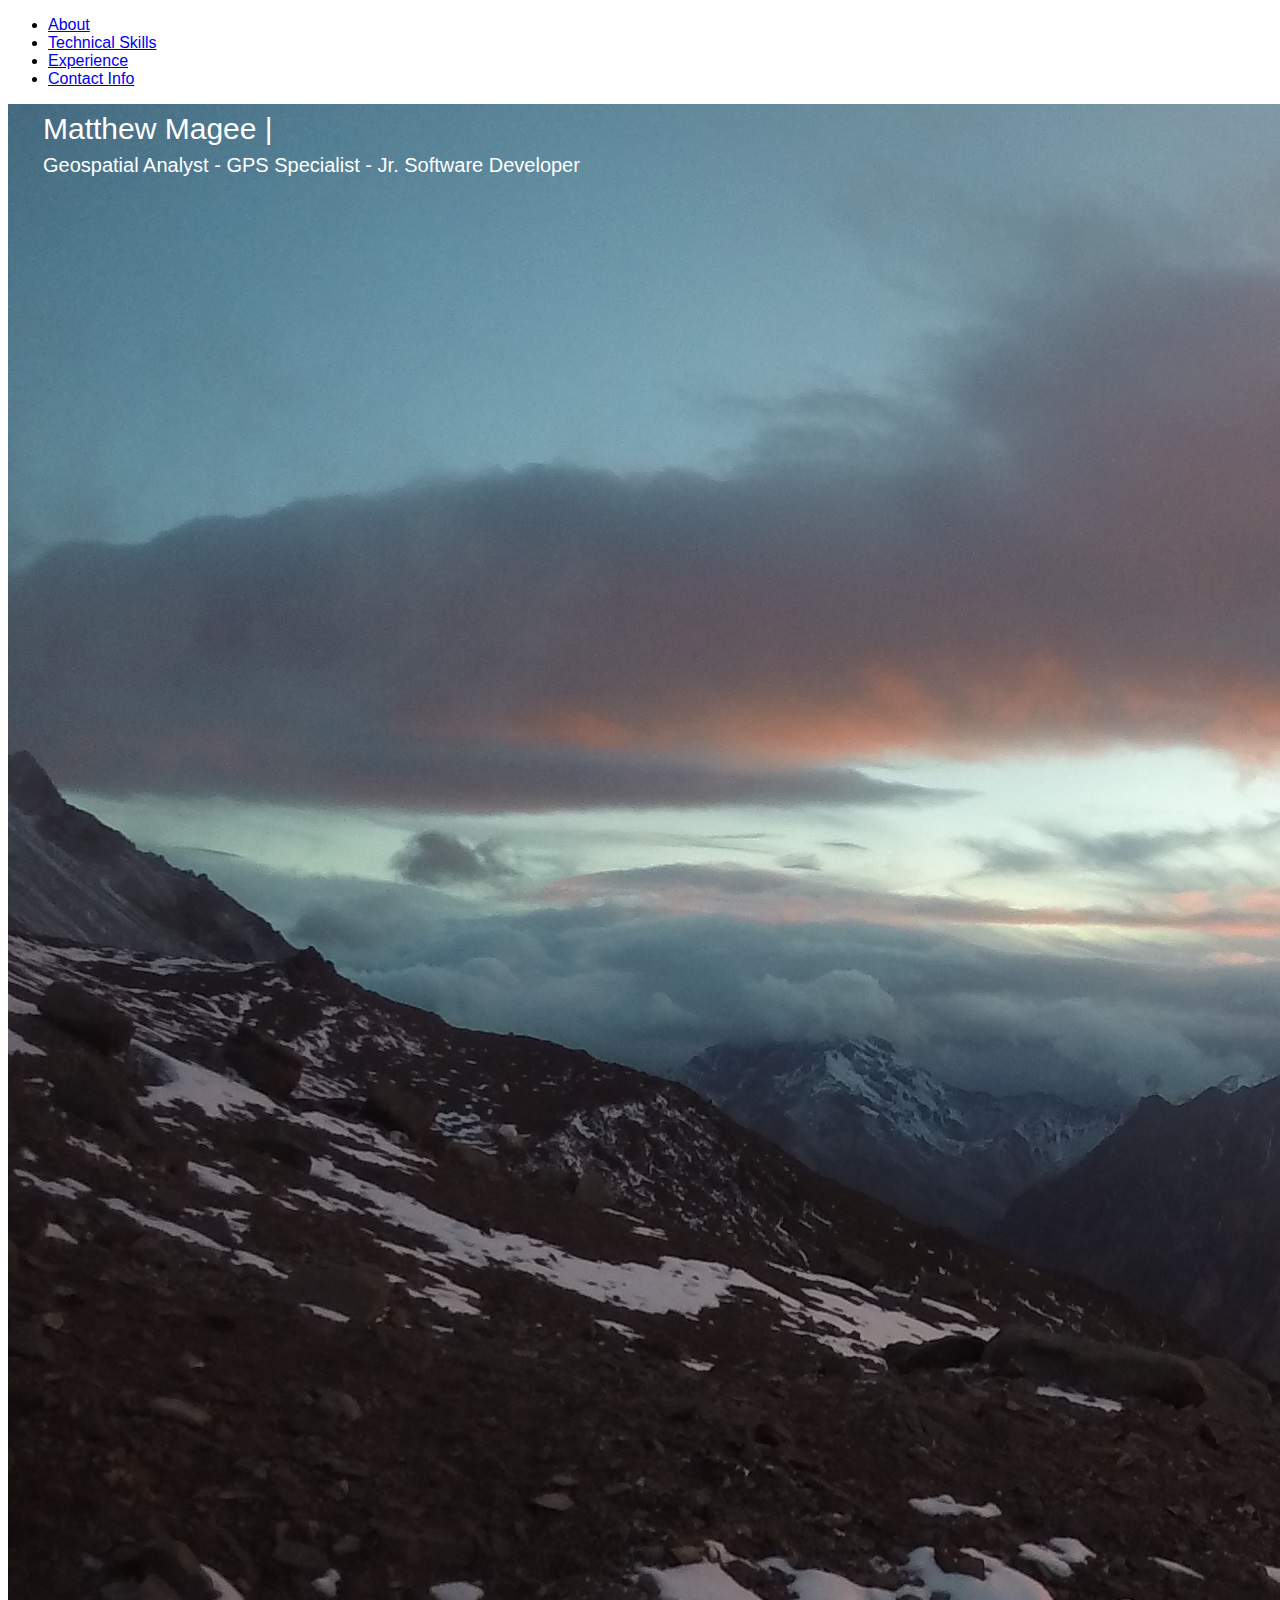
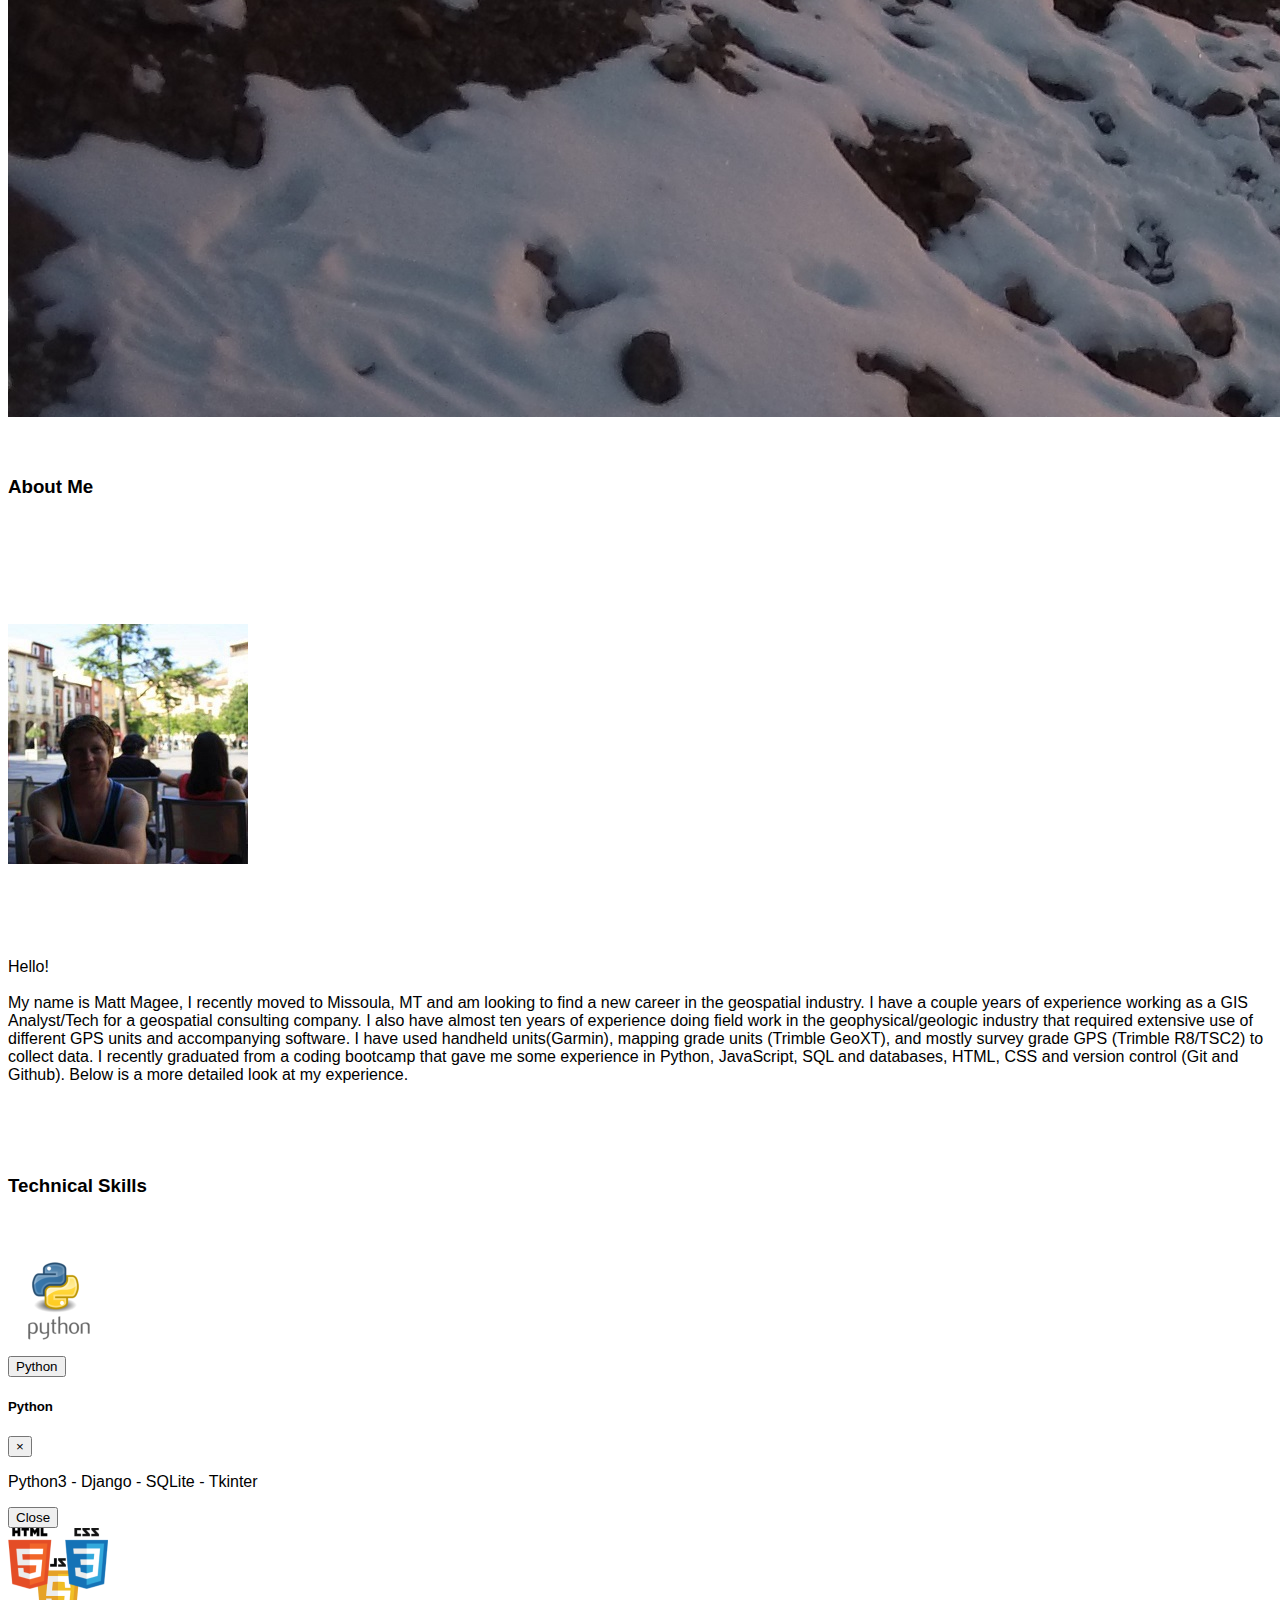
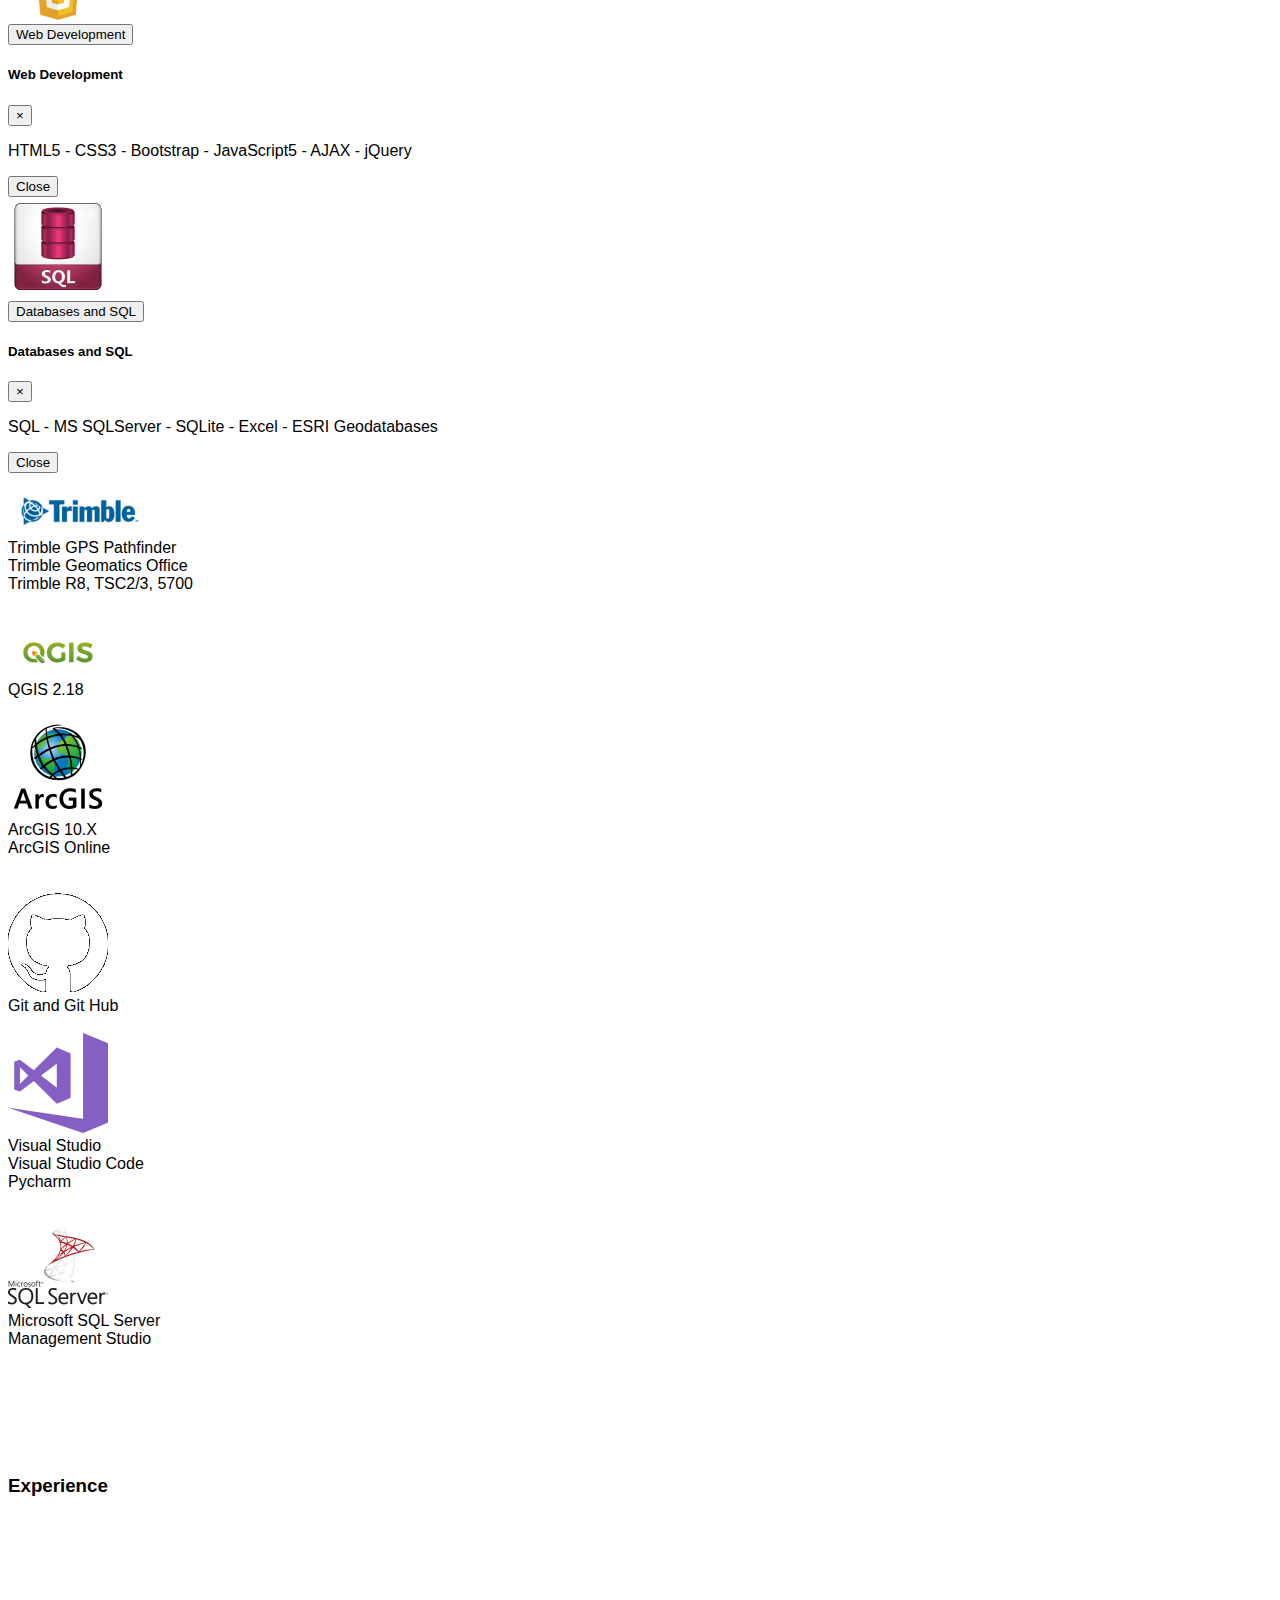
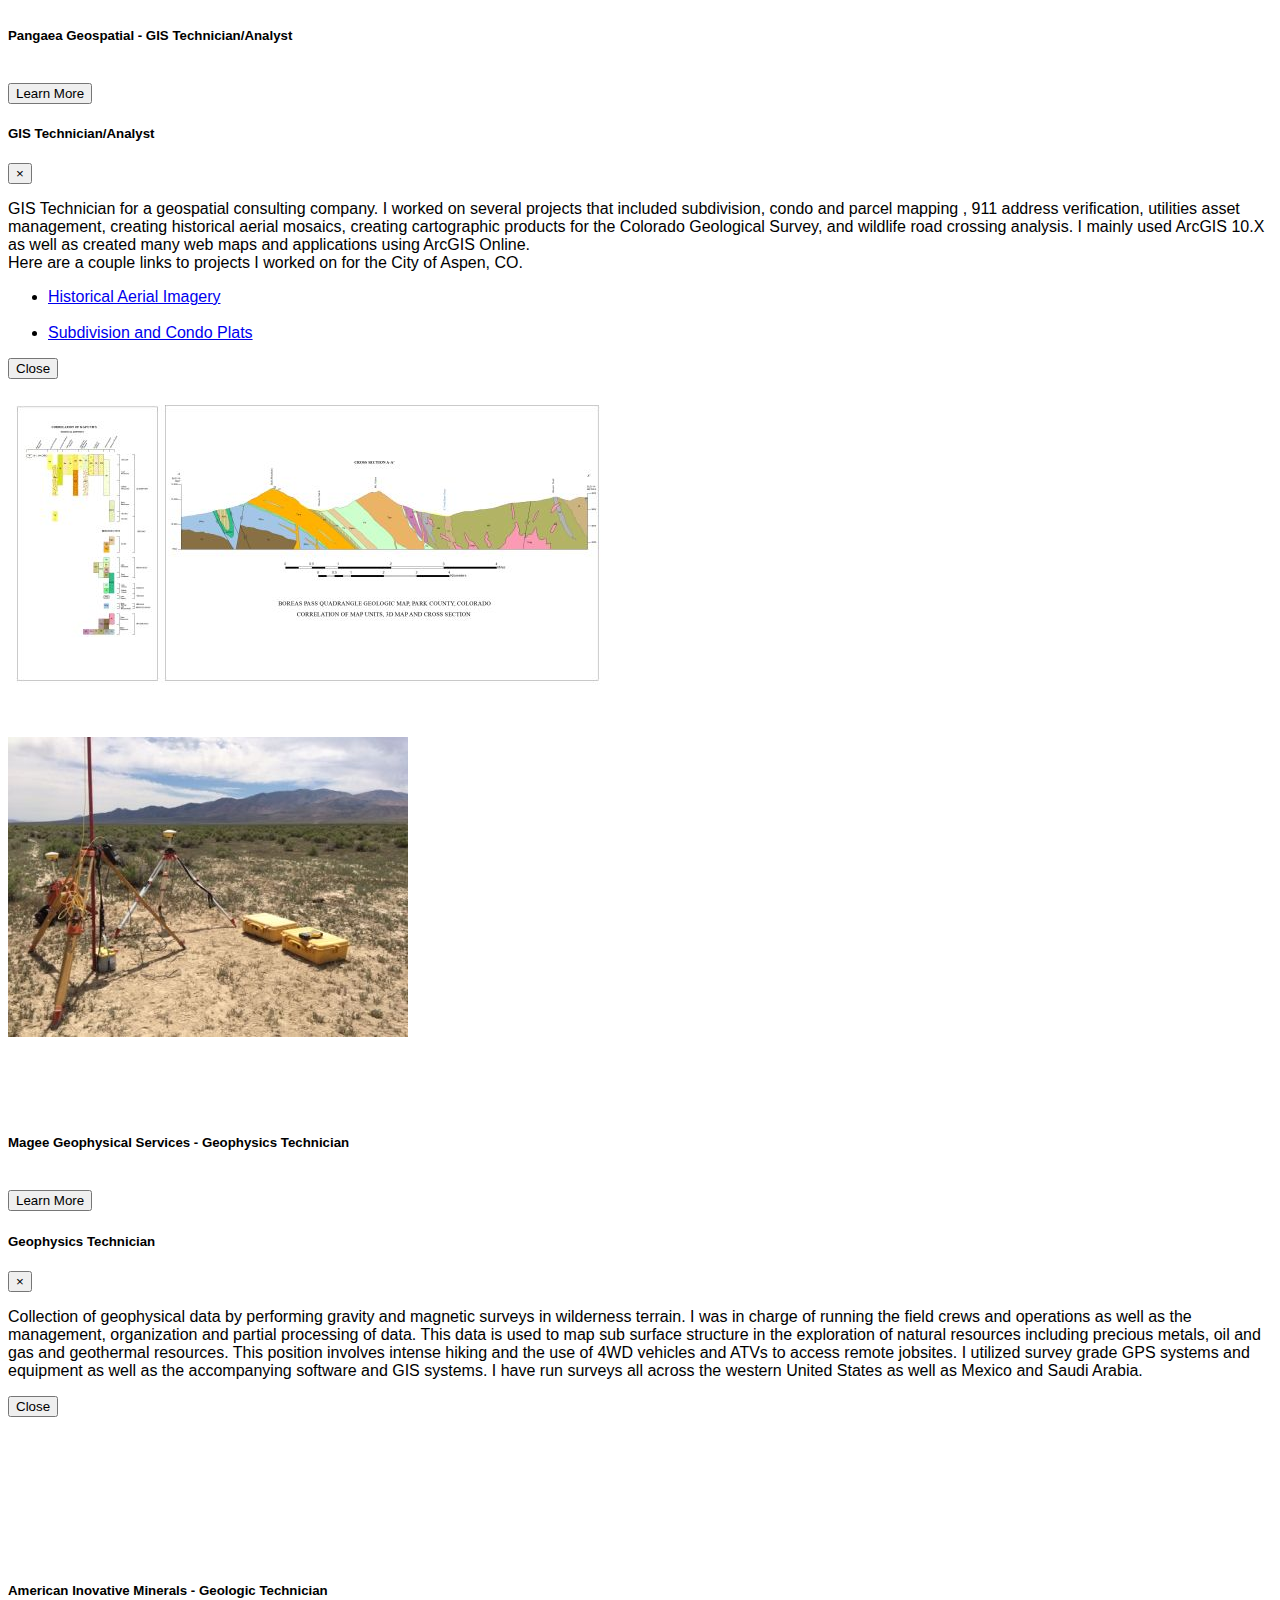
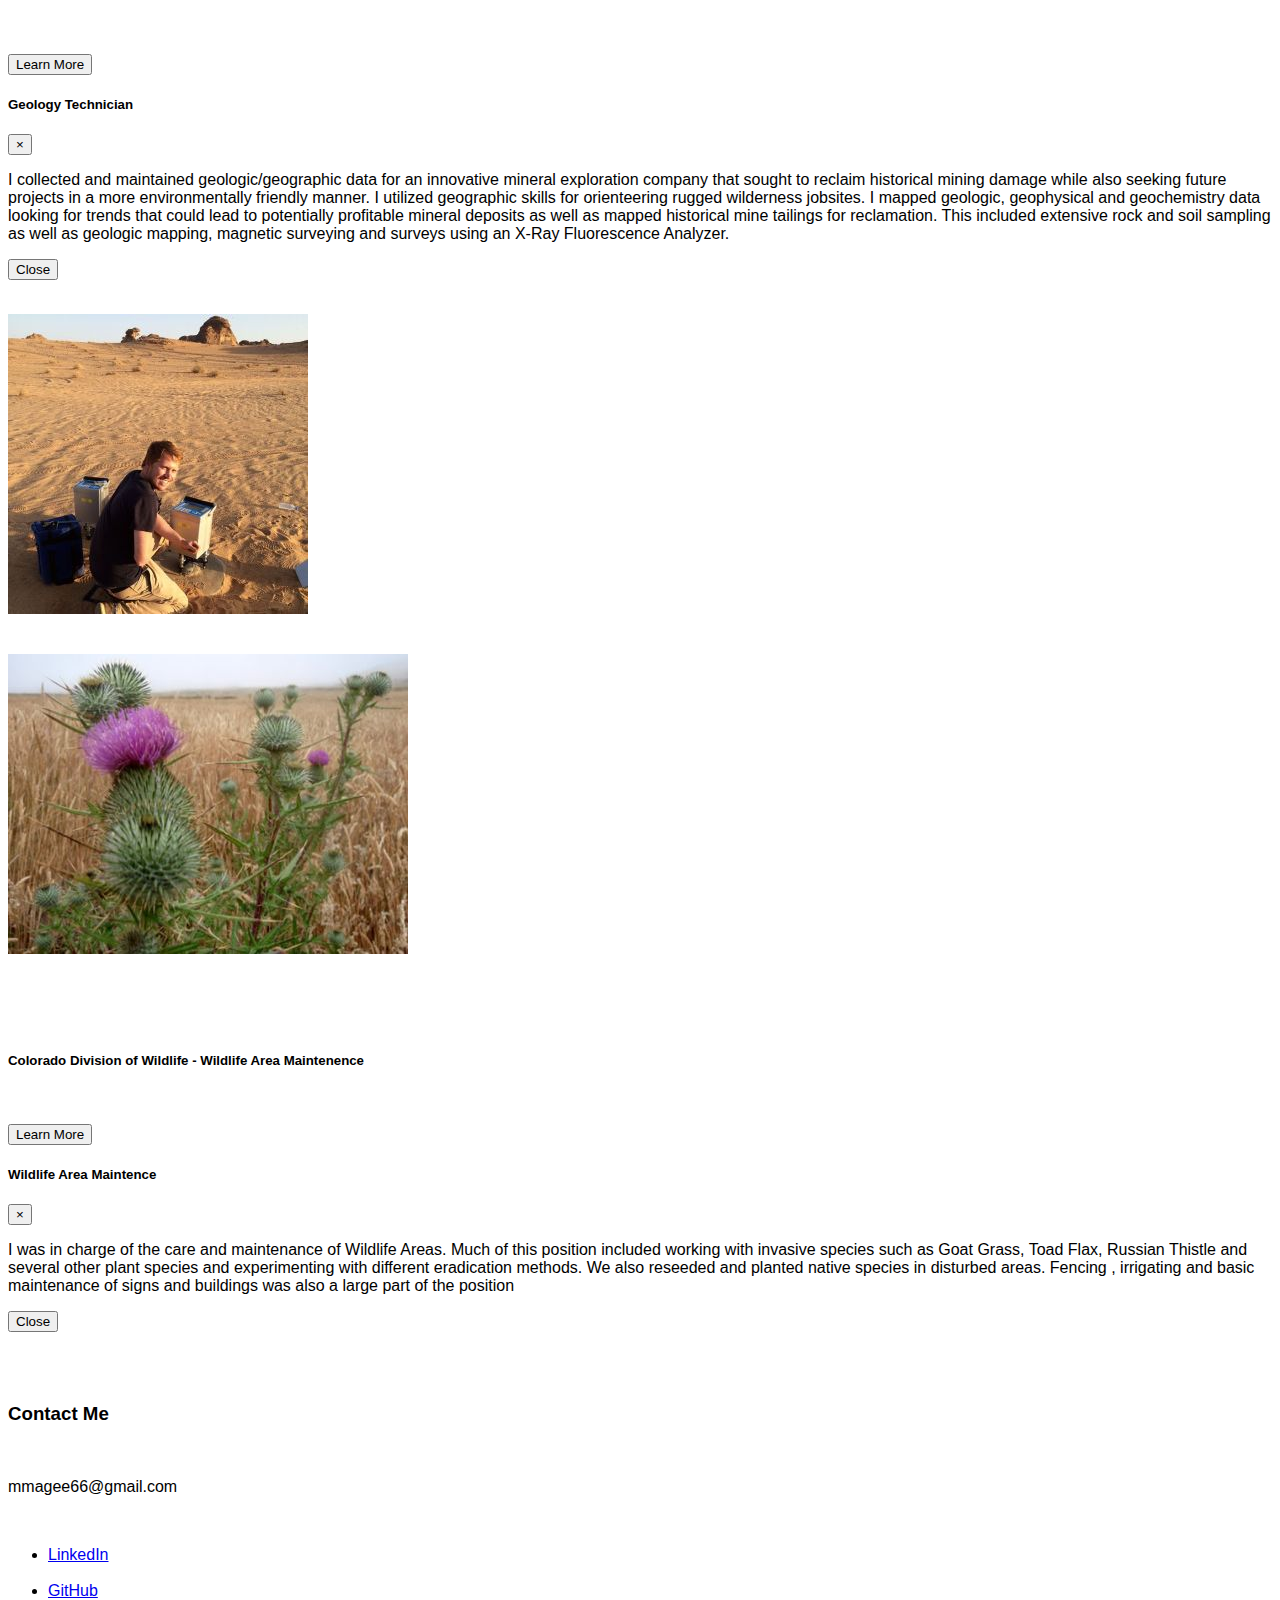
<file: index.html>
<!doctype html>
<html lang="en">
  <head>
    <!-- Required meta tags -->
    <meta charset="utf-8">
    <meta name="viewport" content="width=device-width, initial-scale=1, shrink-to-fit=no">

    <!-- Bootstrap CSS -->
    <link rel="stylesheet" href="https://stackpath.bootstrapcdn.com/bootstrap/4.2.1/css/bootstrap.min.css" integrity="sha384-GJzZqFGwb1QTTN6wy59ffF1BuGJpLSa9DkKMp0DgiMDm4iYMj70gZWKYbI706tWS" crossorigin="anonymous">
    <link rel="stylesheet" href="./css/portfolio_css.css">
    <title>Matthew Magee</title>
  </head>
  <body class="bg-dark">
    <ul class="nav justify-content-end bg-dark">
        <li class="nav-item">
          <a class="nav-link active text-white" href="#about">About</a>
        </li>
        <li class="nav-item">
          <a class="nav-link active text-white" href="#skills">Technical Skills</a>
        </li>
        <li class="nav-item">
          <a class="nav-link active text-white" href="#experience">Experience</a>
        </li>
        <li class="nav-item">
          <a class="nav-link active text-white" href="#contact">Contact Info</a>
        </li>
      </ul>
      
      <div class="photo_container">
        <img src="./images/Camp1.JPG" class="img-fluid" alt="Responsive image">
        <div class="name">Matthew Magee |</div>
        <div class="description">Geospatial Analyst - GPS Specialist - Jr. Software Developer</div>
      </div>  
      <br>
      <br>

      <div #about class="container bg-dark text-white ">
        
              <h3 id="about" class="text-center">About Me</h3>
            <div class="row">
              <div class="col-sm text-center">
                
                <br>
                <br>
                <br><br><br>
                <br>
                <img class="rounded " src="images/Matt_Magee.jpg">
                <br>
                <br>
                <br>
              </div>
              <div class="col-sm font ">
              <br>
              <br>
              <br>
              <div class="container border border-light rounded">
                
                Hello!
                <br>
                <br>
                My name is Matt Magee, I recently moved to Missoula, MT and am looking to find a new career in the geospatial industry.
                 I have a couple years of experience working as a GIS Analyst/Tech for a 
                geospatial consulting company. I also have almost ten years of experience doing field work in the geophysical/geologic
                industry that required extensive use of different GPS units and accompanying software. I have used handheld units(Garmin), 
                mapping grade units (Trimble GeoXT), and mostly survey grade GPS (Trimble R8/TSC2) to collect data.
                I recently graduated from a coding bootcamp that gave me some experience in Python, JavaScript, SQL and databases, HTML, CSS
                and version control (Git and Github). 
                 Below is a more detailed look at my experience. 
                
                 
              
                <br> 
              </div>  
            </div>
          
          
    


          <div class="container ">
              <br>
              <br>
              <br>
              <br>
              <h3 id="skills" class="text-center">Technical Skills</h3>
              <br>
              <br>
              <div class="row  ">
                <div class="col-sm text-center border border-light rounded">
                
                  <img src="images/python-logo-310x310.png"><br>
                  
                  <button class="btn btn-outline-light" type="button" data-toggle="modal" data-target="#python">Python</button><br>

                  <div id="python" class="modal text-dark" tabindex="-1" role="dialog">
                    <div class="modal-dialog" role="document" >
                      <div class="modal-content" >
                        <div class="modal-header"  >
                          <h5 class="modal-title">Python</h5>
                          <button type="button" class="close" data-dismiss="modal" aria-label="Close">
                            <span aria-hidden="true">&times;</span>
                          </button>
                        </div>
                        <div class="modal-body">
                          <p>

                            Python3 - Django - SQLite - Tkinter
                            
                            

                          </p>
                        </div>
                        <div class="modal-footer">
                          <button type="button" class="btn btn-secondary" data-dismiss="modal">Close</button>
                          
                        </div>
                      </div>
                    </div>
                  </div>
                </div>
                <div class="col-sm text-center">
                  <img src="images/webDev.png"><br>
                 

                  <button class="btn btn-outline-light" type="button" data-toggle="modal" data-target="#web_dev">Web Development</button>

                  <div id="web_dev" class="modal text-dark" tabindex="-1" role="dialog">
                    <div class="modal-dialog" role="document" >
                      <div class="modal-content" >
                        <div class="modal-header"  >
                          <h5 class="modal-title">Web Development</h5>
                          <button type="button" class="close" data-dismiss="modal" aria-label="Close">
                            <span aria-hidden="true">&times;</span>
                          </button>
                        </div>
                        <div class="modal-body">
                          <p>
                            
                            HTML5 - 
                            CSS3 - 
                            Bootstrap - 
                            JavaScript5 - 
                            AJAX - 
                            jQuery
                            
                            

                          </p>
                        </div>
                        <div class="modal-footer">
                          <button type="button" class="btn btn-secondary" data-dismiss="modal">Close</button>
                          
                        </div>
                      </div>
                    </div>
                  </div>

                </div>
                <div class="col-sm text-center border border-light rounded">
                  
                  <img src="images/SQL_logo.png" > <br>
                  
                  <button class="btn btn-outline-light" type="button" data-toggle="modal" data-target="#sql">Databases and SQL</button>

                  <div id="sql" class="modal text-dark" tabindex="-1" role="dialog">
                    <div class="modal-dialog" role="document" >
                      <div class="modal-content" >
                        <div class="modal-header"  >
                          <h5 class="modal-title">Databases and SQL</h5>
                          <button type="button" class="close" data-dismiss="modal" aria-label="Close">
                            <span aria-hidden="true">&times;</span>
                          </button>
                        </div>
                        <div class="modal-body">
                          <p>

                            SQL - MS SQLServer - SQLite - Excel - ESRI Geodatabases
                            
                            

                          </p>
                        </div>
                        <div class="modal-footer">
                          <button type="button" class="btn btn-secondary" data-dismiss="modal">Close</button>
                          
                        </div>
                      </div>
                    </div>
                  </div>


                
                </div>
              </div>
            </div>

            <div class="container">
                <div class="row ">
                    <div class="col-sm text-center ">
                      <br>
                        <img src="images/trimble-logos-01.png" > <br>
                        Trimble GPS Pathfinder<br>
                        Trimble Geomatics Office<br>
                        Trimble R8, TSC2/3, 5700
    
                      
                      </div>
                  <div class="col-sm text-center border border-light rounded"">
                    <br>
                    <br>
                    <img src="./images/qgis-logo.png"><br>
                    QGIS 2.18
                  </div>

                  <div class="col-sm text-center">
                    <br>
                    <img src="./images/ArcGIS_logo.png"><br>
                    ArcGIS 10.X<br>
                    ArcGIS Online
                   
                  </div>
                  
                </div>
              </div>

              <div class="container">
                  <div class="row">
                      <div class="col-sm text-center border border-light rounded">
                        <br>
                        <br>
                          <img src="images/github-logo-1.png" > <br>
                          Git and Git Hub
      
                        
                        </div>
                    <div class="col-sm text-center">
                      <br>
                      <img src="./images/2000px-Visual_Studio_2017_Logo.svg.png"><br>
                      Visual Studio<br>
                      Visual Studio Code<br>
                      Pycharm
                    </div>
  
                    <div class="col-sm text-center border border-light rounded">
                      <br>
                      <br>
                      <img src="./images/1499955337microsoft-sql-server-logo-png.png"><br>
                      Microsoft SQL Server<br> Management Studio
                     
                    </div>
                    
                  </div>
                </div>

           <div class=" container text-white text-center">
              <br>
              <br>
              <br>
              <br><br><br>
               
                <h3 id="experience"  >Experience</h3>
               
             <br>
            
           </div>
           

           <div class="container border border-light rounded">
              
              <div class="row">
                <div class="col text-center">
                  <br><br><br><br>
                  <h5>Pangaea Geospatial - GIS Technician/Analyst</h5>
                  <br>
                  <button class="btn btn-outline-light"  type="button" data-toggle="modal" data-target="#pangaea">Learn More</button>

                  <div class="modal " id="pangaea" tabindex="-1" role="dialog">
                      <div class="modal-dialog" role="document">
                        <div class="modal-content">
                          <div class="modal-header">
                            <h5 class="modal-title text-dark">GIS Technician/Analyst</h5>
                            <button type="button" class="close" data-dismiss="modal" aria-label="Close">
                              <span aria-hidden="true">&times;</span>
                            </button>
                          </div>
                          <div class="modal-body">
                            <p class="text-dark">GIS Technician for a geospatial consulting company. I worked on several projects that included subdivision,
                                 condo and parcel mapping , 911 address verification, utilities asset management, creating historical aerial mosaics, creating cartographic
                                  products for the Colorado Geological Survey, and wildlife road crossing analysis. I mainly used ArcGIS 10.X as well as created many web maps
                                   and applications using ArcGIS Online.<br>
                                   Here are a couple links to projects I worked on for the City of Aspen, CO.<br>
                                   <ul class="nav nav-pills  ">
                                    <li class="nav-item ">
                                      <a class="nav-link active btn btn-outline-dark  " href="https://cityofaspen.maps.arcgis.com/apps/webappviewer/index.html?id=b9f64a3b244f4cea995660860e0d4366" target="_blank">Historical Aerial Imagery</a>
                                    </li>
                                    &nbsp;&nbsp;&nbsp;&nbsp;
                                    <li class="nav-item">
                                      <a class="nav-link active btn btn-outline-dark" href="https://cityofaspen.maps.arcgis.com/apps/webappviewer/index.html?id=724ca051d2114d78a124630fdef2707e" target="_blank">Subdivision and Condo Plats</a>
                                    </li>
                                    
                                </ul>
                             </p>
                          </div>
                          <div class="modal-footer">
                            <button type="button" class="btn btn-secondary" data-dismiss="modal">Close</button>
                            
                          </div>
                        </div>
                      </div>
                    </div>
                  

            

                </div>
                <div class="col">
                  <br>
                  <img src="images/BoreasPassCrossSection.jpg">
                </div>
              </div>
              <br>
              
             


            </div>    

            <div class="container  ">
                <div class="row">
                  <div class="col text-center">
                    <br>
                    
                    <img class="text-center" src="images/IMG_0467 (1).JPG">
                      
                  </div>
                  <div class="col text-center">
                    <br><br><br><br>
                    <h5>Magee Geophysical Services - Geophysics Technician</h5>
                    <br>
                    <button class="btn btn-outline-light"  type="button" data-toggle="modal" data-target="#mageegeo">Learn More</button>

                    <div class="modal " id="mageegeo" tabindex="-1" role="dialog">
                        <div class="modal-dialog" role="document">
                          <div class="modal-content">
                            <div class="modal-header">
                              <h5 class="modal-title text-dark">Geophysics Technician</h5>
                              <button type="button" class="close" data-dismiss="modal" aria-label="Close">
                                <span aria-hidden="true">&times;</span>
                              </button>
                            </div>
                            <div class="modal-body">
                              <p class="text-dark">
                                  Collection of geophysical data by performing gravity and magnetic surveys in wilderness terrain. I was in charge
                                   of running the field crews and operations as well as the management, organization and partial processing of data. 
                                   This data is used to map sub surface structure in the exploration of natural resources including precious metals,
                                    oil and gas and geothermal resources. This position involves intense hiking and the use of 4WD vehicles and ATVs
                                     to access remote jobsites. I utilized survey grade GPS systems and equipment as well as the accompanying software
                                      and GIS systems. I have run surveys all across the western United States as well as Mexico and Saudi Arabia.
                              </p>
                            </div>
                            <div class="modal-footer">
                              <button type="button" class="btn btn-secondary" data-dismiss="modal">Close</button>
                              
                            </div>
                          </div>
                        </div>
                      </div>
                  </div>
                </div>
                <br>
                
            </div> 
            <br><br><br> 
            
              
           <div class="container border border-light rounded">
              <div class="row">
                <div class="col text-center">
                  <br><br><br><br>
                  <h5>American Inovative Minerals - Geologic Technician</h5>
                  <br>
                  <p>
                      <button class="btn btn-outline-light"  type="button" data-toggle="modal" data-target="#aim">Learn More</button>

                      <div class="modal " id="aim" tabindex="-1" role="dialog">
                          <div class="modal-dialog" role="document">
                            <div class="modal-content">
                              <div class="modal-header">
                                <h5 class="modal-title text-dark">Geology Technician</h5>
                                <button type="button" class="close" data-dismiss="modal" aria-label="Close">
                                  <span aria-hidden="true">&times;</span>
                                </button>
                              </div>
                              <div class="modal-body">
                                <p class="text-dark">
                                    I collected and maintained geologic/geographic data for an innovative mineral exploration company that sought to reclaim historical mining damage while also seeking future projects in a more environmentally friendly manner. I utilized geographic skills for orienteering rugged wilderness jobsites. I mapped geologic, geophysical and geochemistry data looking for trends that could lead to potentially profitable mineral deposits as well as mapped historical mine tailings for reclamation. This included extensive rock and soil sampling as well as geologic mapping, magnetic surveying and surveys using an X-Ray Fluorescence Analyzer. 

                                </p>
                              </div>
                              <div class="modal-footer">
                                <button type="button" class="btn btn-secondary" data-dismiss="modal">Close</button>
                                
                              </div>
                            </div>
                          </div>
                        </div>
                  </p>
                  

                </div>
                <div class="col text-center">
                  <br>
                   <img src="images/11219229_10153584285562710_1764301246898736464_n.jpg">
                </div>
              </div>
              <br>
              
            </div>

            <div class="container">
                <div class="row">
                  <div class="col text-center">
                    <br>
                    <img src="images/russian-thistle475.jpg">
                      
                  </div>
                  <div class="col text-center">
                    <br><br><br><br>
                    <h5>Colorado Division of Wildlife - Wildlife Area Maintenence</h5>
                    <br>
                    <p>
                      <!--modal-->
                        <button class="btn btn-outline-light"  type="button" data-toggle="modal" data-target="#cdw">Learn More</button>

                        <div class="modal " id="cdw" tabindex="-1" role="dialog">
                            <div class="modal-dialog" role="document">
                              <div class="modal-content">
                                <div class="modal-header">
                                  <h5 class="modal-title text-dark">Wildlife Area Maintence</h5>
                                  <button type="button" class="close" data-dismiss="modal" aria-label="Close">
                                    <span aria-hidden="true">&times;</span>
                                  </button>
                                </div>
                                <div class="modal-body">
                                  <p class="text-dark">
                                      I was in charge of the care and maintenance of Wildlife Areas. Much of this position included working with invasive species such as Goat Grass, Toad Flax, 
                                      Russian Thistle and several other plant species and experimenting with different eradication methods. We also reseeded and planted native species in disturbed areas.
                                      Fencing , irrigating and basic maintenance of signs and buildings was also a large part of the position
                                  </p>
                                </div>
                                <div class="modal-footer">
                                  <button type="button" class="btn btn-secondary" data-dismiss="modal">Close</button>
                                  
                                </div>
                              </div>
                            </div>
                          </div>
                          <!--/modal-->
                    </p>

                  </div>
                </div>
                <br>
                <br>
              </div> 

            


            <div class="container border border light rounded">  
              <div class="in-line" >
                <h3  id="contact">Contact Me</h3> 
                <br>
                <p>mmagee66@gmail.com</p>
              </div>
              &nbsp;&nbsp;&nbsp;&nbsp;&nbsp;&nbsp;&nbsp;
              <ul class="nav nav-pills  ">
                  <li class="nav-item ">
                    <a class="nav-link active btn btn-outline-light  " href="https://www.linkedin.com/in/matthew-magee-49b0116b/" target="_blank">LinkedIn</a>
                  </li>
                  &nbsp;&nbsp;&nbsp;&nbsp;&nbsp;&nbsp;&nbsp;
                  <li class="nav-item">
                    <a class="nav-link active btn btn-outline-light" href="https://github.com/mmagee66" target="_blank">GitHub</a>
                  </li>
                  
              </ul>
              <br>
            </div> 
            <br>  
              
              
          
        </div>


      </div>
    
    
    
    
    
    
    
    
    
    
    <!-- Optional JavaScript -->
    <!-- jQuery first, then Popper.js, then Bootstrap JS -->
    <script src="https://code.jquery.com/jquery-3.3.1.slim.min.js" integrity="sha384-q8i/X+965DzO0rT7abK41JStQIAqVgRVzpbzo5smXKp4YfRvH+8abtTE1Pi6jizo" crossorigin="anonymous"></script>
    <script src="https://cdnjs.cloudflare.com/ajax/libs/popper.js/1.14.6/umd/popper.min.js" integrity="sha384-wHAiFfRlMFy6i5SRaxvfOCifBUQy1xHdJ/yoi7FRNXMRBu5WHdZYu1hA6ZOblgut" crossorigin="anonymous"></script>
    <script src="https://stackpath.bootstrapcdn.com/bootstrap/4.2.1/js/bootstrap.min.js" integrity="sha384-B0UglyR+jN6CkvvICOB2joaf5I4l3gm9GU6Hc1og6Ls7i6U/mkkaduKaBhlAXv9k" crossorigin="anonymous"></script>
  </body>
</html>
</file>
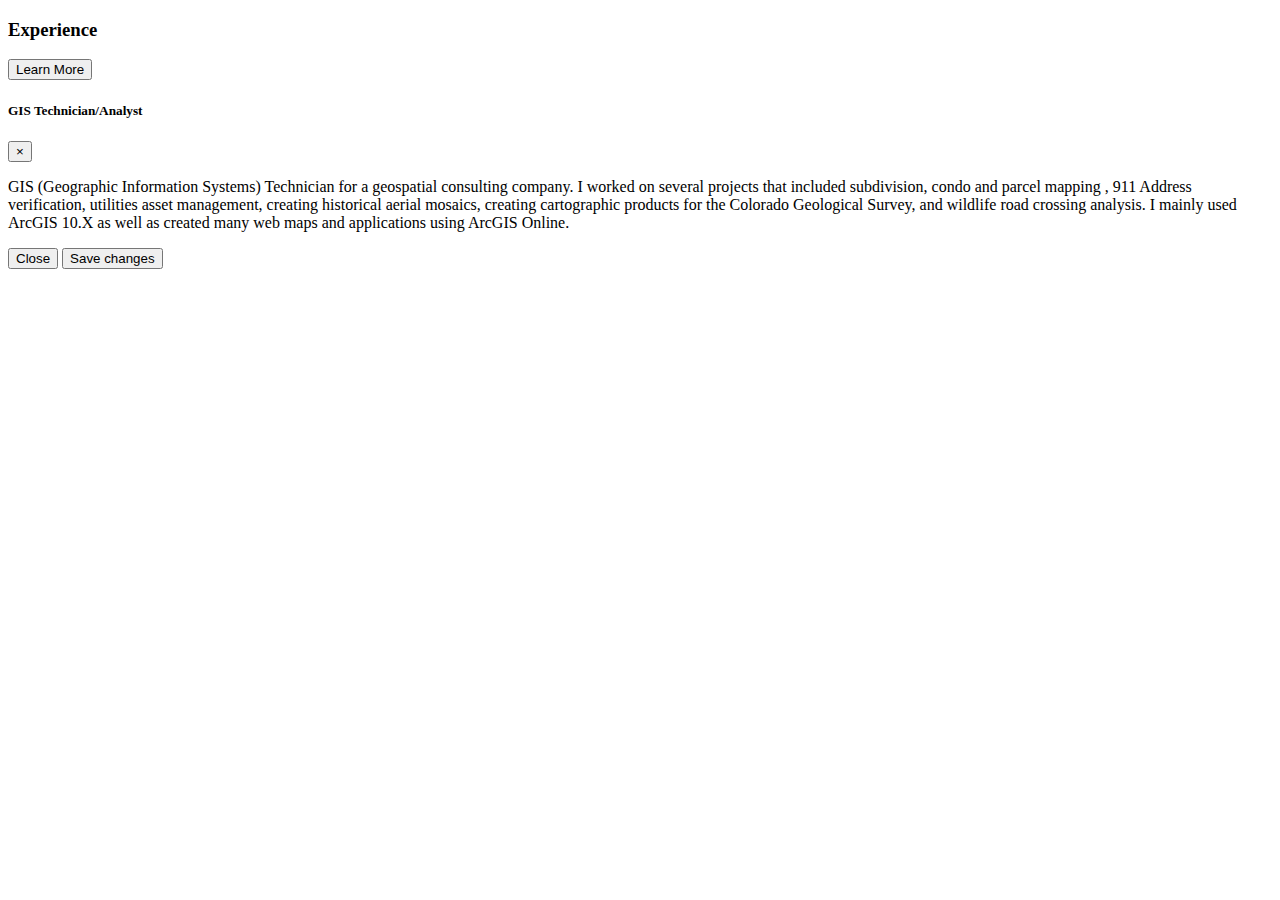
<file: modal_practice.html>
<!doctype html>
<html lang="en">
  <head>
    <!-- Required meta tags -->
    <meta charset="utf-8">
    <meta name="viewport" content="width=device-width, initial-scale=1, shrink-to-fit=no">

    <!-- Bootstrap CSS -->
    <link rel="stylesheet" href="https://stackpath.bootstrapcdn.com/bootstrap/4.2.1/css/bootstrap.min.css" integrity="sha384-GJzZqFGwb1QTTN6wy59ffF1BuGJpLSa9DkKMp0DgiMDm4iYMj70gZWKYbI706tWS" crossorigin="anonymous">

    <title>Modal_test</title>
  </head>
  <body>
    <h3 class="text-center">Experience</h3>

    <button type="button" data-toggle="modal" data-target="#pangaea">Learn More</button>

    <div class="modal" id="pangaea" tabindex="-1" role="dialog">
        <div class="modal-dialog" role="document">
          <div class="modal-content">
            <div class="modal-header">
              <h5 class="modal-title">GIS Technician/Analyst</h5>
              <button type="button" class="close" data-dismiss="modal" aria-label="Close">
                <span aria-hidden="true">&times;</span>
              </button>
            </div>
            <div class="modal-body">
              <p>GIS (Geographic Information Systems) Technician for a geospatial consulting company. I worked on several projects that included subdivision,
                   condo and parcel mapping , 911 Address verification, utilities asset management, creating historical aerial mosaics, creating cartographic
                    products for the Colorado Geological Survey, and wildlife road crossing analysis. I mainly used ArcGIS 10.X as well as created many web maps
                     and applications using ArcGIS Online.</p>
            </div>
            <div class="modal-footer">
              <button type="button" class="btn btn-secondary" data-dismiss="modal">Close</button>
              <button type="button" class="btn btn-primary">Save changes</button>
            </div>
          </div>
        </div>
      </div>






    <!-- Optional JavaScript -->
    <!-- jQuery first, then Popper.js, then Bootstrap JS -->
    <script src="https://code.jquery.com/jquery-3.3.1.slim.min.js" integrity="sha384-q8i/X+965DzO0rT7abK41JStQIAqVgRVzpbzo5smXKp4YfRvH+8abtTE1Pi6jizo" crossorigin="anonymous"></script>
    <script src="https://cdnjs.cloudflare.com/ajax/libs/popper.js/1.14.6/umd/popper.min.js" integrity="sha384-wHAiFfRlMFy6i5SRaxvfOCifBUQy1xHdJ/yoi7FRNXMRBu5WHdZYu1hA6ZOblgut" crossorigin="anonymous"></script>
    <script src="https://stackpath.bootstrapcdn.com/bootstrap/4.2.1/js/bootstrap.min.js" integrity="sha384-B0UglyR+jN6CkvvICOB2joaf5I4l3gm9GU6Hc1og6Ls7i6U/mkkaduKaBhlAXv9k" crossorigin="anonymous"></script>
  </body>
</html>
</file>
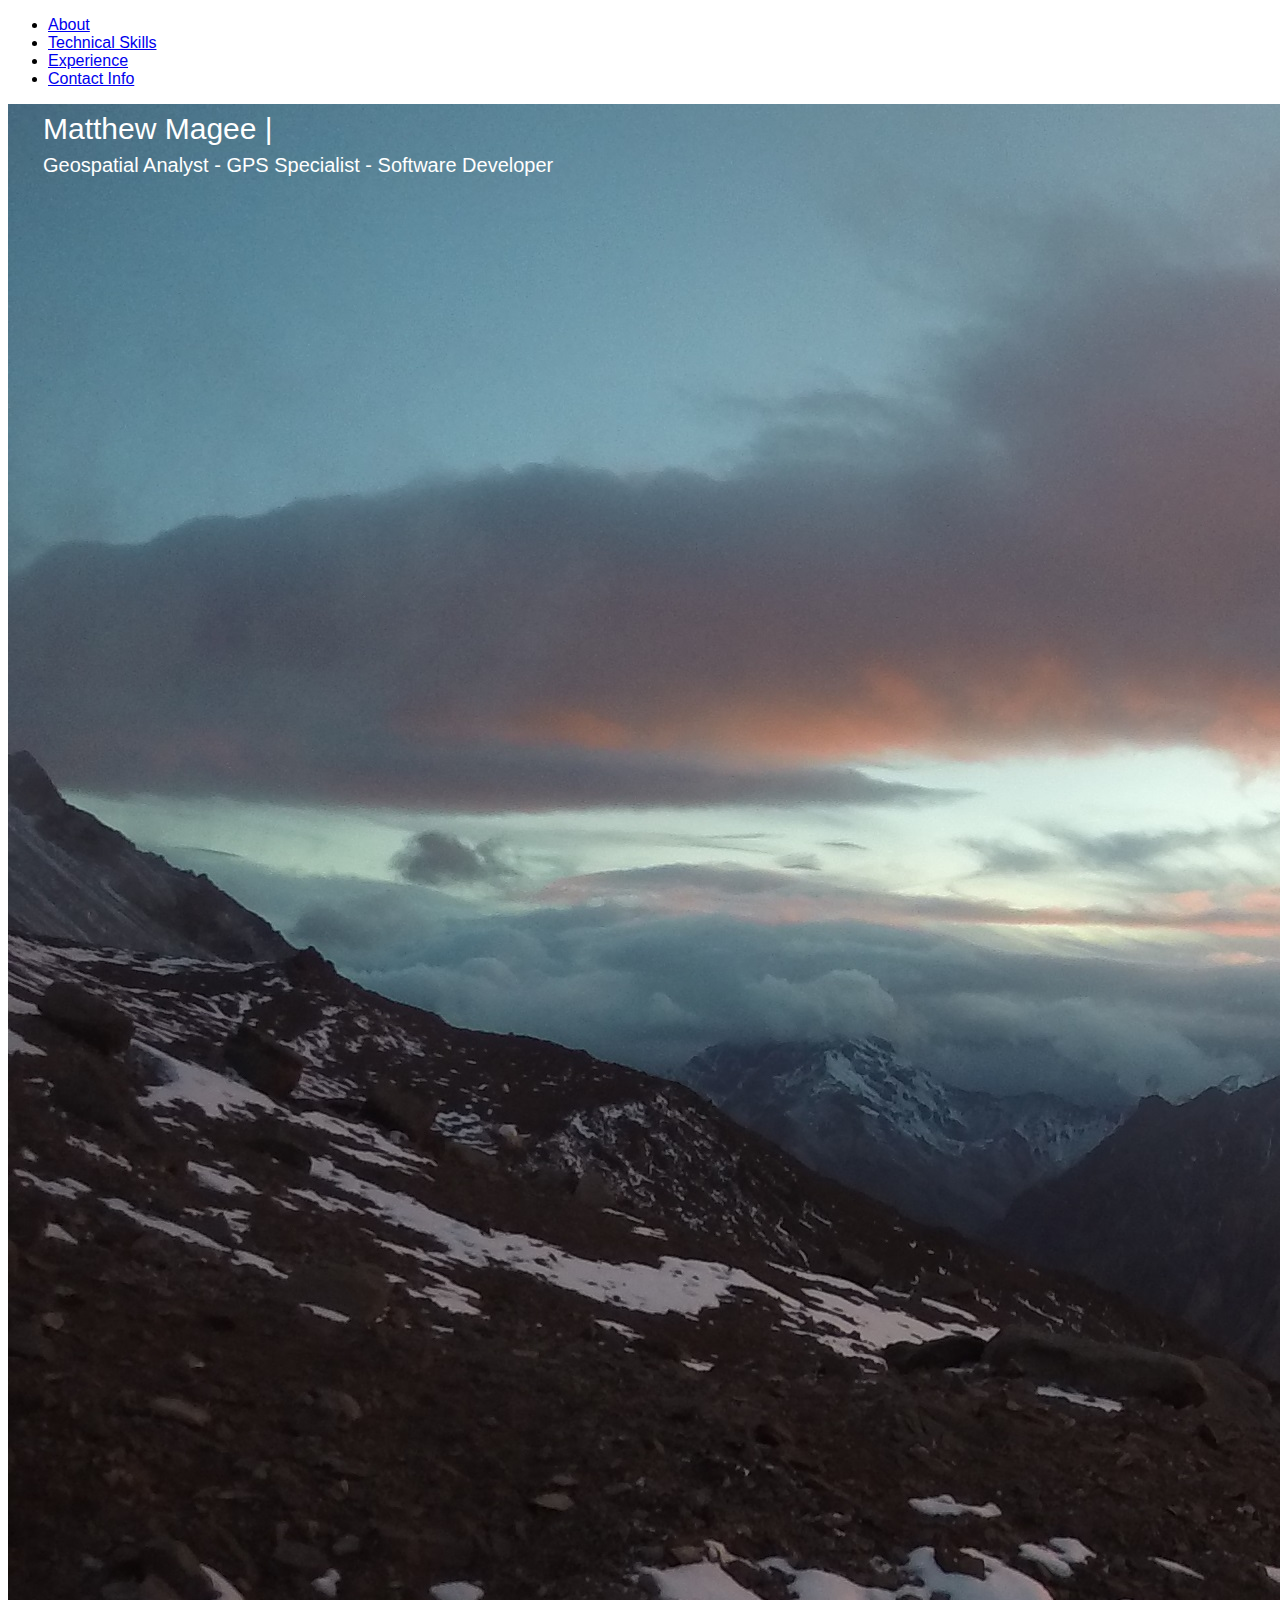
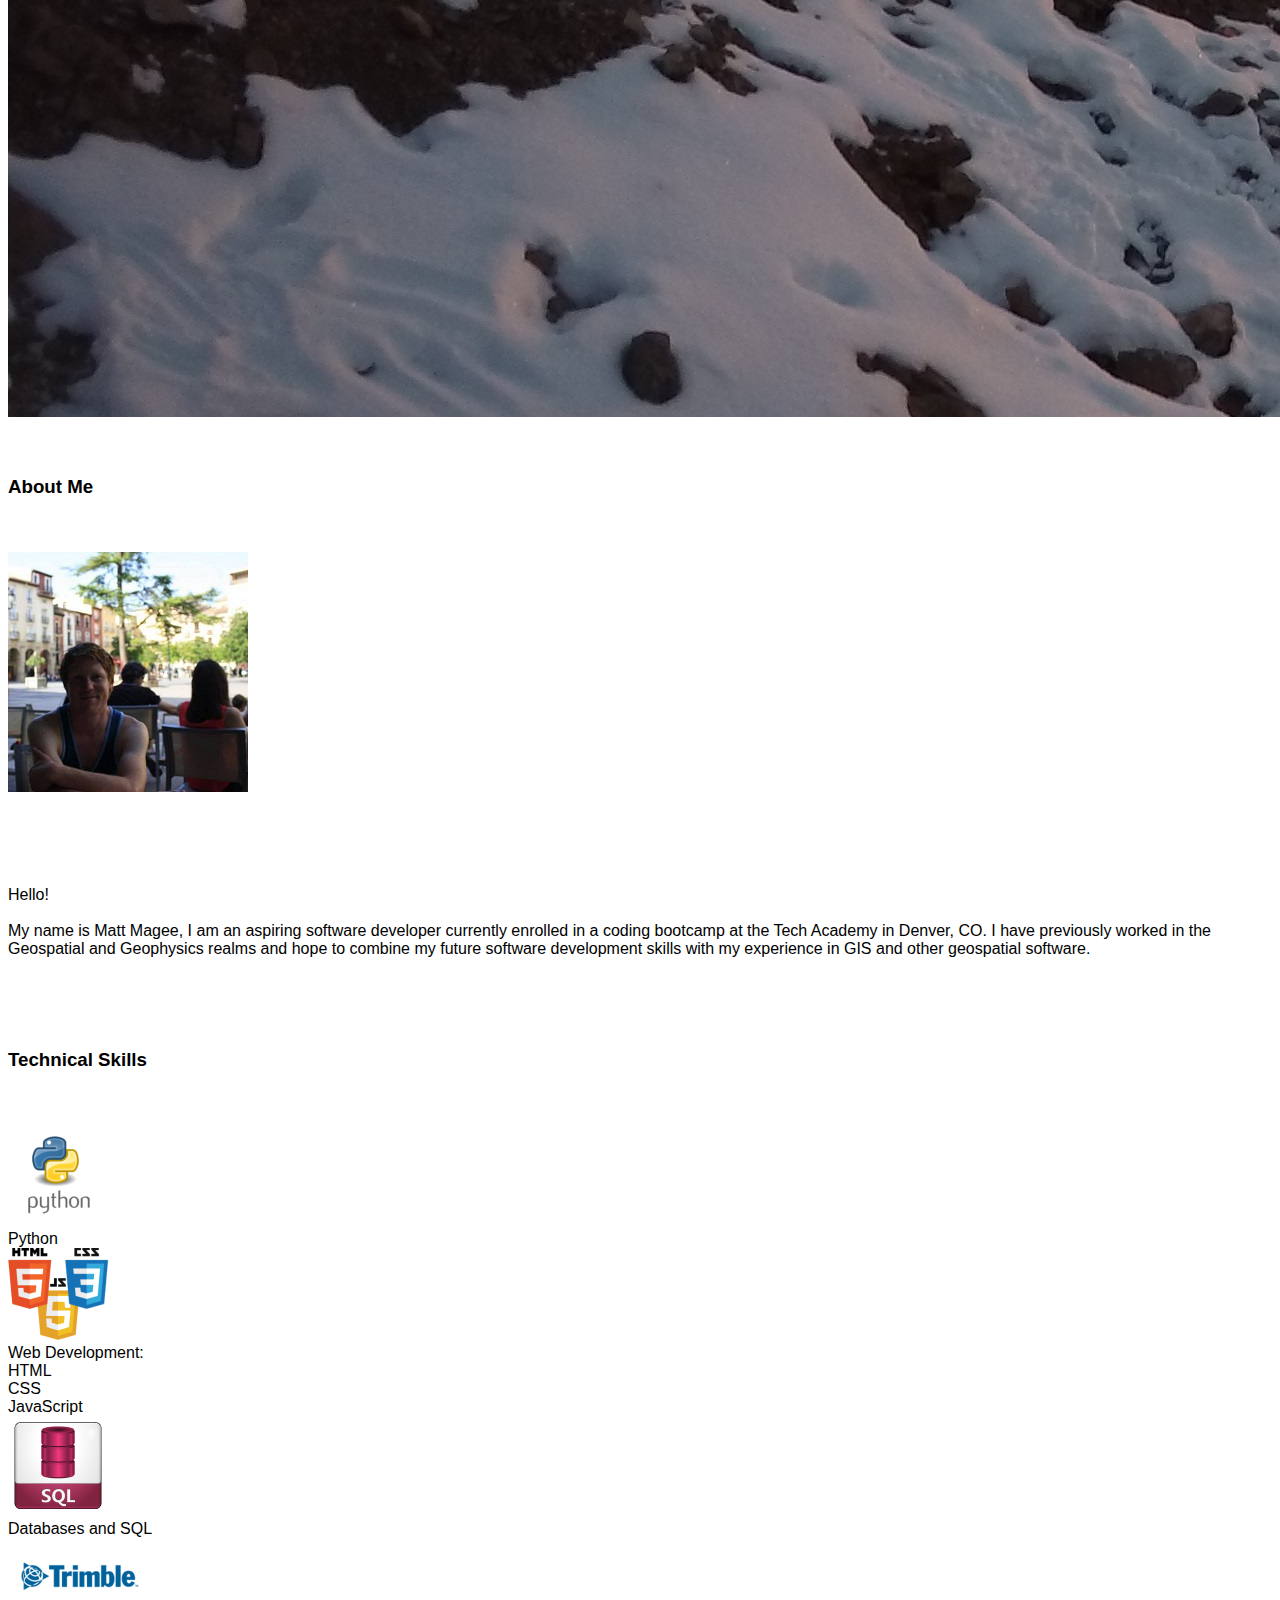
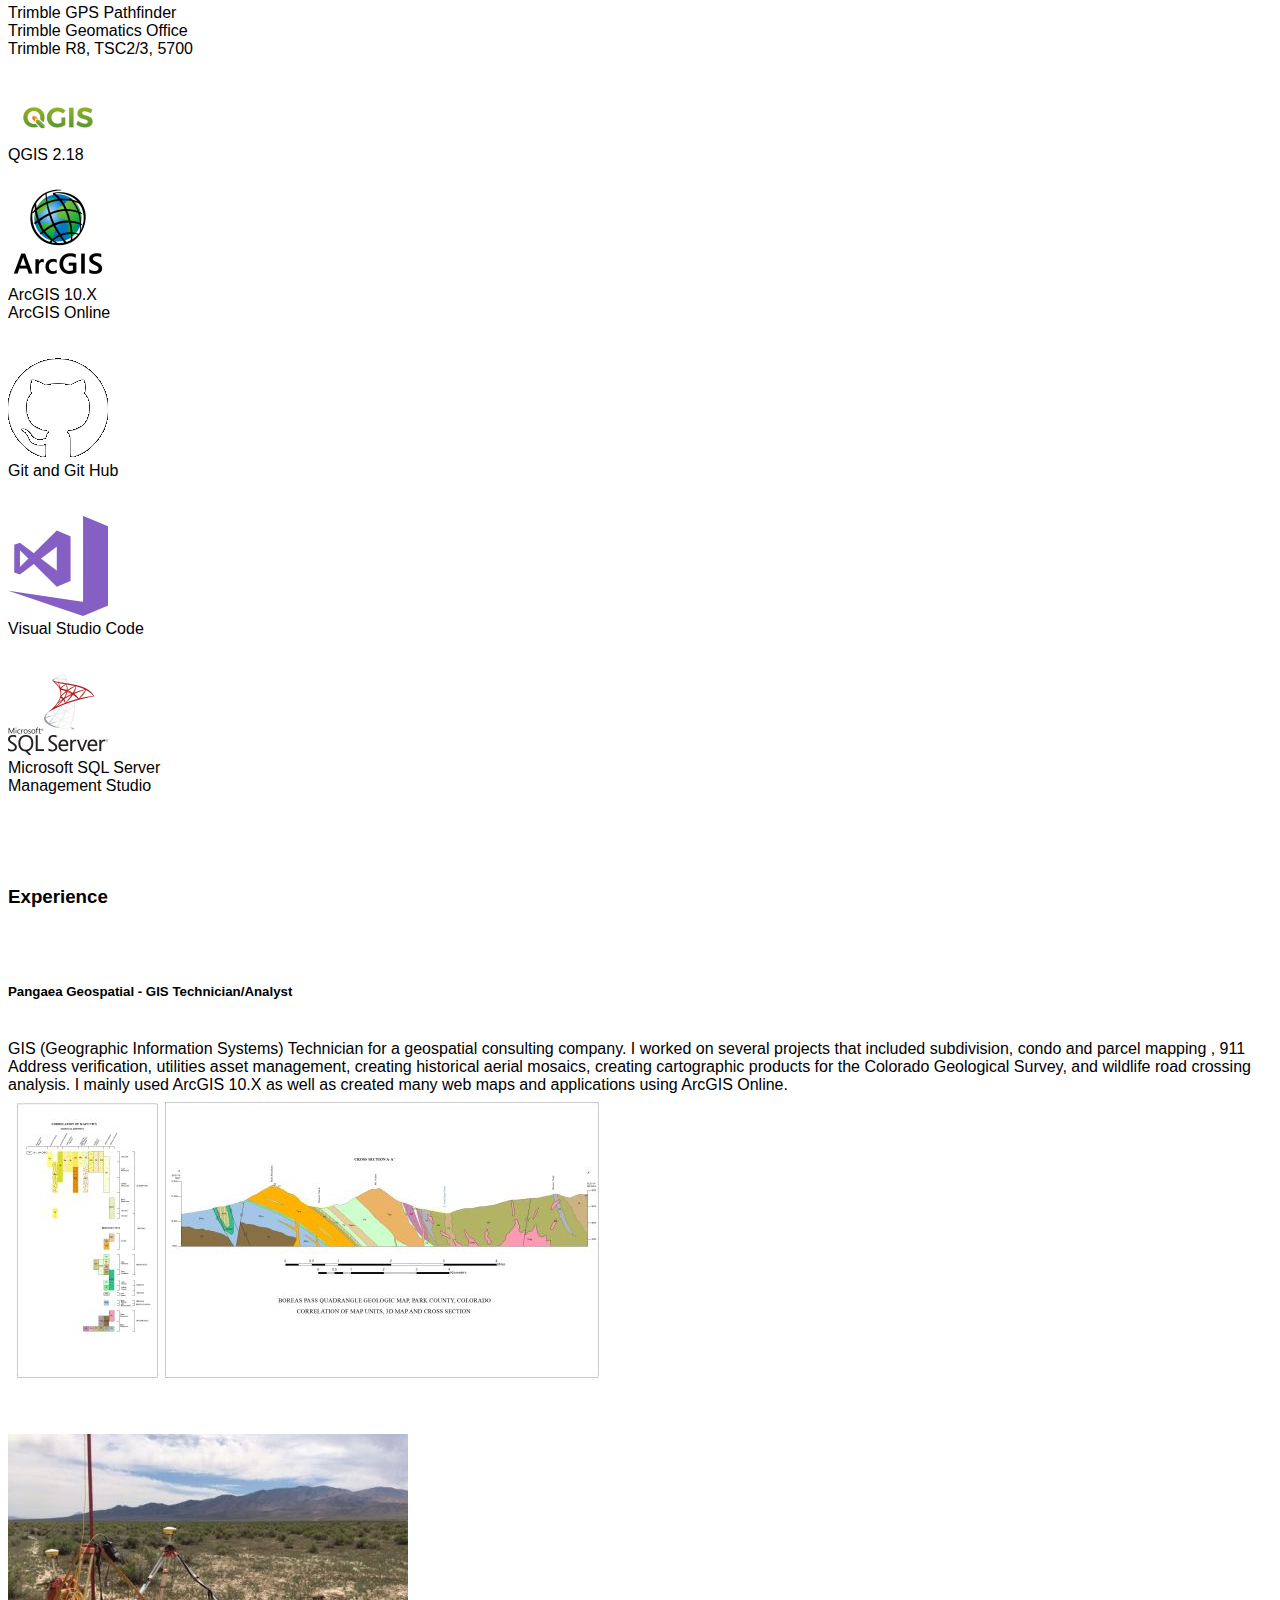
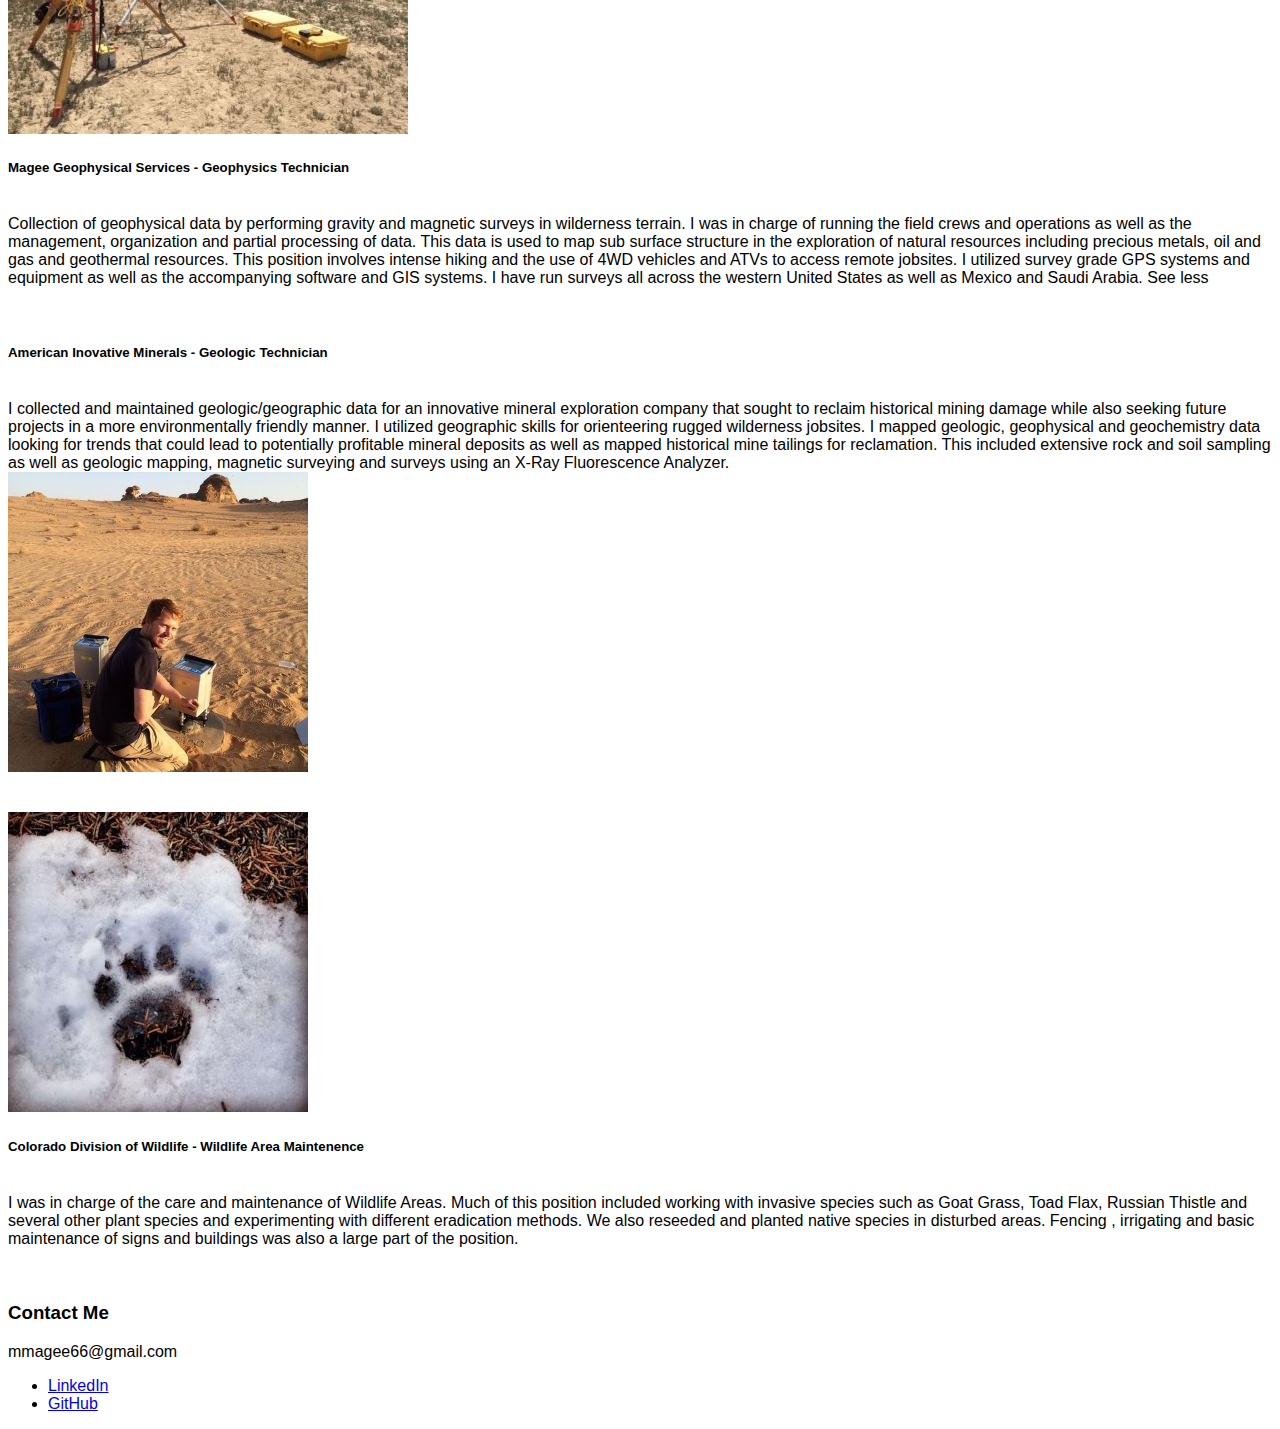
<file: portfolio.html>
<!doctype html>
<html lang="en">
  <head>
    <!-- Required meta tags -->
    <meta charset="utf-8">
    <meta name="viewport" content="width=device-width, initial-scale=1, shrink-to-fit=no">

    <!-- Bootstrap CSS -->
    <link rel="stylesheet" href="https://stackpath.bootstrapcdn.com/bootstrap/4.2.1/css/bootstrap.min.css" integrity="sha384-GJzZqFGwb1QTTN6wy59ffF1BuGJpLSa9DkKMp0DgiMDm4iYMj70gZWKYbI706tWS" crossorigin="anonymous">
    <link rel="stylesheet" href="./css/portfolio_css.css">
    <title>Matthew Magee</title>
  </head>
  <body class="bg-dark">
    <ul class="nav justify-content-end bg-dark">
        <li class="nav-item">
          <a class="nav-link active text-white" href="#about">About</a>
        </li>
        <li class="nav-item">
          <a class="nav-link active text-white" href="#skills">Technical Skills</a>
        </li>
        <li class="nav-item">
          <a class="nav-link active text-white" href="#experience">Experience</a>
        </li>
        <li class="nav-item">
          <a class="nav-link active text-white" href="#contact">Contact Info</a>
        </li>
      </ul>
      
      <div class="photo_container">
        <img src="./images/Camp1.JPG" class="img-fluid" alt="Responsive image">
        <div class="name">Matthew Magee |</div>
        <div class="description">Geospatial Analyst - GPS Specialist - Software Developer</div>
      </div>  
      <br>
      <br>

      <div #about class="container bg-dark text-white">
          <h3 id="about" class="text-center">About Me</h3>
        <div class="row">
          <div class="col-sm text-center">
            
            <br>
            <br>
            <img class="rounded " src="images/Matt_Magee.jpg">
            <br>
            <br>
            <br>
          </div>
          <div class="col-sm font ">
           <br>
           <br>
           <br>
           Hello!
           <br>
           <br>
            My name is Matt Magee, I am an aspiring software developer currently enrolled in a coding bootcamp at the Tech Academy in Denver, CO. I have previously
            worked in the Geospatial and Geophysics realms and hope to combine my future software development skills with my experience in GIS and other geospatial software. 
         
          </div>
          
          
    


          <div class="container">
              <br>
              <br>
              <br>
              <br>
              <h3 id="skills" class="text-center">Technical Skills</h3>
              <br>
              <br>
              <div class="row">
                <div class="col-sm text-center">
                  <img src="images/python-logo-310x310.png"><br>
                  Python
                </div>
                <div class="col-sm text-center">
                  <img src="images/webDev.png"><br>
                  Web Development:<br>
                  HTML<br>
                  CSS<br>
                  JavaScript
                </div>
                <div class="col-sm text-center">
                  <img src="images/SQL_logo.png" > <br>
                  Databases and SQL
                
                </div>
              </div>
            </div>

            <div class="container">
                <div class="row">
                    <div class="col-sm text-center">
                      <br>
                        <img src="images/trimble-logos-01.png" > <br>
                        Trimble GPS Pathfinder<br>
                        Trimble Geomatics Office<br>
                        Trimble R8, TSC2/3, 5700
    
                      
                      </div>
                  <div class="col-sm text-center">
                    <br>
                    <br>
                    <img src="./images/qgis-logo.png"><br>
                    QGIS 2.18
                  </div>

                  <div class="col-sm text-center">
                    <br>
                    <img src="./images/ArcGIS_logo.png"><br>
                    ArcGIS 10.X<br>
                    ArcGIS Online
                   
                  </div>
                  
                </div>
              </div>

              <div class="container">
                  <div class="row">
                      <div class="col-sm text-center">
                        <br>
                        <br>
                          <img src="images/github-logo-1.png" > <br>
                          Git and Git Hub
      
                        
                        </div>
                    <div class="col-sm text-center">
                      <br>
                      <br>
                      <img src="./images/2000px-Visual_Studio_2017_Logo.svg.png"><br>
                      Visual Studio Code
                    </div>
  
                    <div class="col-sm text-center">
                      <br>
                      <br>
                      <img src="./images/1499955337microsoft-sql-server-logo-png.png"><br>
                      Microsoft SQL Server<br> Management Studio
                     
                    </div>
                    
                  </div>
                </div>

           <div class="text-white text-center">
              <br>
              <br>
              <br>
              <br>
             <h3 id="experience" class="text-center" >Experience</h3>
             <br>
             <br>
           </div>
           

           <div class="container">
              
              <div class="row">
                <div class="col">
                  <h5>Pangaea Geospatial - GIS Technician/Analyst</h5>
                  <br>
                    GIS (Geographic Information Systems) Technician for a geospatial consulting company. I worked on several projects that included subdivision, condo and parcel mapping , 911 Address verification,
                     utilities asset management, creating historical aerial mosaics, creating cartographic products for the Colorado Geological Survey, and wildlife road crossing analysis. I mainly used ArcGIS 10.X 
                     as well as created many web maps and applications using ArcGIS Online. 
                </div>
                <div class="col">
                  <img src="images/BoreasPassCrossSection.jpg">
                </div>
              </div>
              <br>
              <br>
            </div>    

            <div class="container">
                <div class="row">
                  <div class="col text-center">
                    
                    <img class="text-center" src="images/IMG_0467 (1).JPG">
                      
                  </div>
                  <div class="col">
                    <h5>Magee Geophysical Services - Geophysics Technician</h5>
                    <br>
                      Collection of geophysical data by performing gravity and magnetic surveys in wilderness terrain. I was in charge of running the field crews and operations as well as the management, organization and partial processing of data. 
                      This data is used to map sub surface structure in the exploration of natural resources including precious metals, oil and gas and geothermal resources. This position involves intense hiking and the use of 4WD vehicles and ATVs
                       to access remote jobsites. I utilized survey grade GPS systems and equipment as well as the accompanying software and GIS systems. I have run surveys all across the western United States as well as Mexico and Saudi Arabia. See less
                  </div>
                </div>
                <br>
                <br>
              </div> 

              
           <div class="container">
              <div class="row">
                <div class="col">
                  <h5>American Inovative Minerals - Geologic Technician</h5>
                  <br>
                  I collected and maintained geologic/geographic data for an innovative mineral exploration company that sought to reclaim historical mining damage while also seeking future projects in 
                  a more environmentally friendly manner. I utilized geographic skills for orienteering rugged wilderness jobsites. I mapped geologic, geophysical and geochemistry data looking for trends that could lead to potentially profitable mineral deposits as well as mapped historical mine tailings for reclamation. This included extensive rock and soil sampling as well as geologic mapping, magnetic surveying and surveys using an X-Ray Fluorescence Analyzer. 

                </div>
                <div class="col text-center">
                   <img src="images/11219229_10153584285562710_1764301246898736464_n.jpg">
                </div>
              </div>
              <br>
              <br>
            </div>

            <div class="container">
                <div class="row">
                  <div class="col text-center">
                    
                    <img src="images/IMG_2934.JPG">
                      
                  </div>
                  <div class="col">
                    <h5>Colorado Division of Wildlife - Wildlife Area Maintenence</h5>
                    <br>
                    I was in charge of the care and maintenance of Wildlife Areas. Much of this position included working with invasive species such as Goat Grass, Toad Flax, Russian Thistle and several other plant species and experimenting with different eradication methods. We also reseeded and planted
                     native species in disturbed areas. Fencing , irrigating and basic maintenance of signs and buildings was also a large part of the position. 
                  </div>
                </div>
                <br>
                <br>
              </div> 

              <div class="in-line" >
                <h3 class="text-center" id="contact">Contact Me</h3> 
                <p>mmagee66@gmail.com</p>
              </div>
              <ul class="nav nav-pills">
                  <li class="nav-item">
                    <a class="nav-link active" href="https://www.linkedin.com/in/matthew-magee-49b0116b/">LinkedIn</a>
                  </li>
                  <li class="nav-item">
                    <a class="nav-link active" href="https://github.com/mmagee66">GitHub</a>
                  </li>
                  
                </ul>
               
              
              
          
        </div>
      </div>
    
    
    
    
    
    
    
    
    
    
    <!-- Optional JavaScript -->
    <!-- jQuery first, then Popper.js, then Bootstrap JS -->
    <script src="https://code.jquery.com/jquery-3.3.1.slim.min.js" integrity="sha384-q8i/X+965DzO0rT7abK41JStQIAqVgRVzpbzo5smXKp4YfRvH+8abtTE1Pi6jizo" crossorigin="anonymous"></script>
    <script src="https://cdnjs.cloudflare.com/ajax/libs/popper.js/1.14.6/umd/popper.min.js" integrity="sha384-wHAiFfRlMFy6i5SRaxvfOCifBUQy1xHdJ/yoi7FRNXMRBu5WHdZYu1hA6ZOblgut" crossorigin="anonymous"></script>
    <script src="https://stackpath.bootstrapcdn.com/bootstrap/4.2.1/js/bootstrap.min.js" integrity="sha384-B0UglyR+jN6CkvvICOB2joaf5I4l3gm9GU6Hc1og6Ls7i6U/mkkaduKaBhlAXv9k" crossorigin="anonymous"></script>
  </body>
</html>
</file>
<file: css/portfolio_css.css>
/* Container holding the image and the text */
.photo_container {
    position: relative;
    text-align: center;
    color: white;
  }
  
  /* Bottom left text */
  .name {
    position: absolute;
    top: 8px;
    left: 35px;
    font-family: 'Trebuchet MS', 'Lucida Sans Unicode', 'Lucida Grande', 'Lucida Sans', Arial, sans-serif;
    font-size: 30px;
  } 

 .description {
    position: absolute;
    top: 50px;
    left: 35px;
    font-family: 'Trebuchet MS', 'Lucida Sans Unicode', 'Lucida Grande', 'Lucida Sans', Arial, sans-serif;
    font-size: 20px;
 }

 body {
   font-family: 'Trebuchet MS', 'Lucida Sans Unicode', 'Lucida Grande', 'Lucida Sans', Arial, sans-serif;
 }

 .contact{
   position: absolute;
   top: 3200px;
   left:35px;
   font-family: 'Trebuchet MS', 'Lucida Sans Unicode', 'Lucida Grande', 'Lucida Sans', Arial, sans-serif;
   font-size: 30px;
 }

 .contact-info {
  position: absolute;
  top: 3250px;
  left: 35px;
  font-family: 'Trebuchet MS', 'Lucida Sans Unicode', 'Lucida Grande', 'Lucida Sans', Arial, sans-serif;
  font-size: 20px;
</file>
